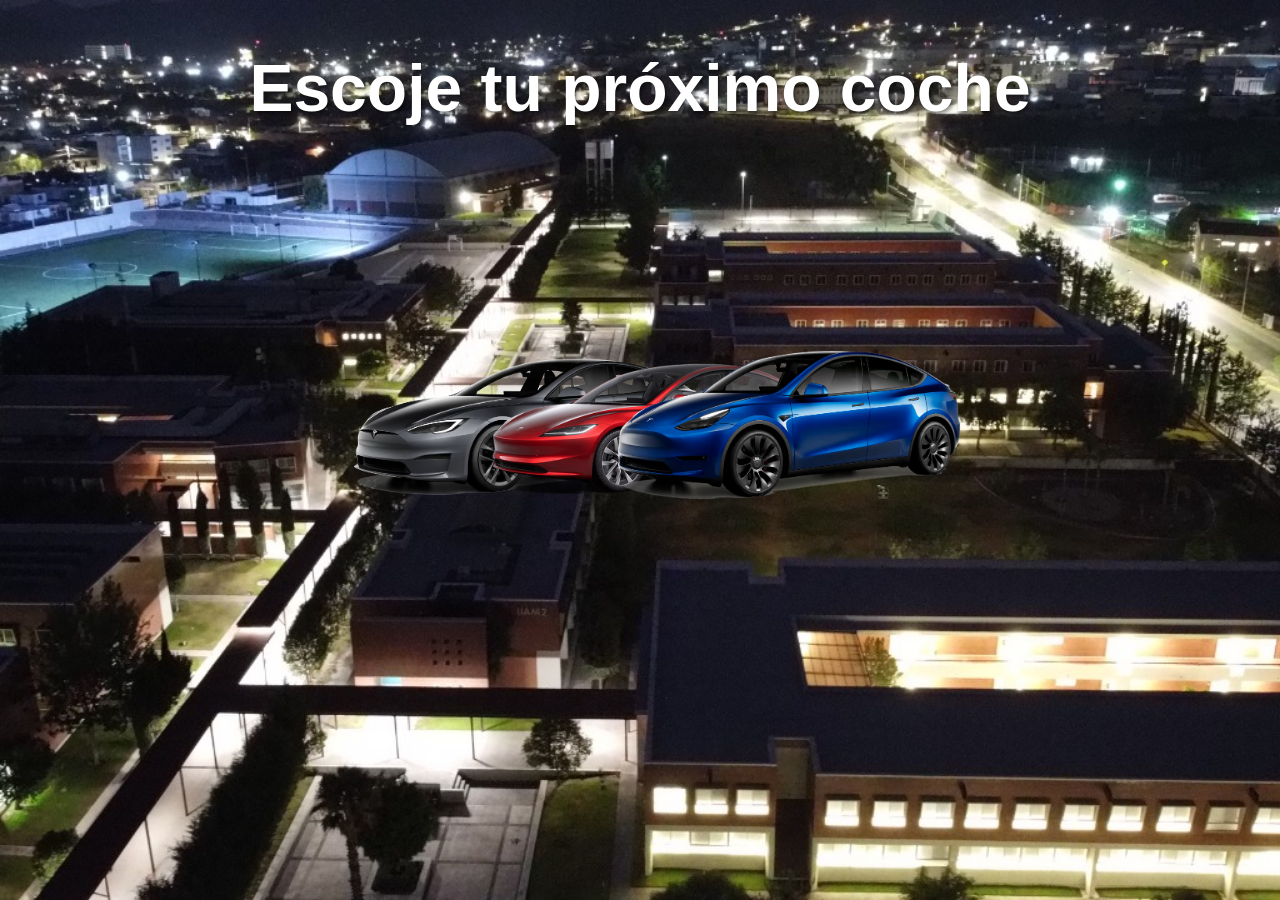
<file: Actividad220324/ejem.html>
<!DOCTYPE html>
<html>
<head>
    <style>
        body {
            background-image: url(img/fondoweb.jpg);
            background-size: cover;
            background-attachment: fixed;
            background-repeat: no-repeat;
            background-position: center center;
        }

        .box {
            position: absolute;
            width: 200px;
            height: 200px;
        }

        .box1 {
            top: 35%;
            left:26%;
            z-index: 1;
        }

        .box2 {
            top: 35%;
            left: 36%;
            z-index: 2;
        }

        .box3 {
            top: 35%;
            left: 46%;
            z-index: 3;
        }

        .title {
            text-align: center;
            font-size: 66px;
            margin-top: 50px;
            color: white;
            text-shadow: 2px 2px 4px rgba(0, 0, 0, 0.5);
            font-family: Arial, sans-serif;
        }
    </style>
</head>
<body>
    <h1 class="title">Escoje tu próximo coche</h1>
    <div class="box box1">
        <a href="https://www.tesla.com/es_mx/models">
            <img src="img/models.avif" alt="Model S" style="width: 200%;">
        </a>
    </div>
    <div class="box box2">
        <a href="https://www.tesla.com/es_mx/model3">
            <img src="img/models3.avif" alt="Model 3" style="width: 200%;">
        </a>
    </div>
    <div class="box box3">
        <a href="https://www.tesla.com/es_mx/modely">
            <img src="img/modely.avif" alt="Model Y" style="width: 200%;">
        </a>
    </div>
</body>
</html>
</file>
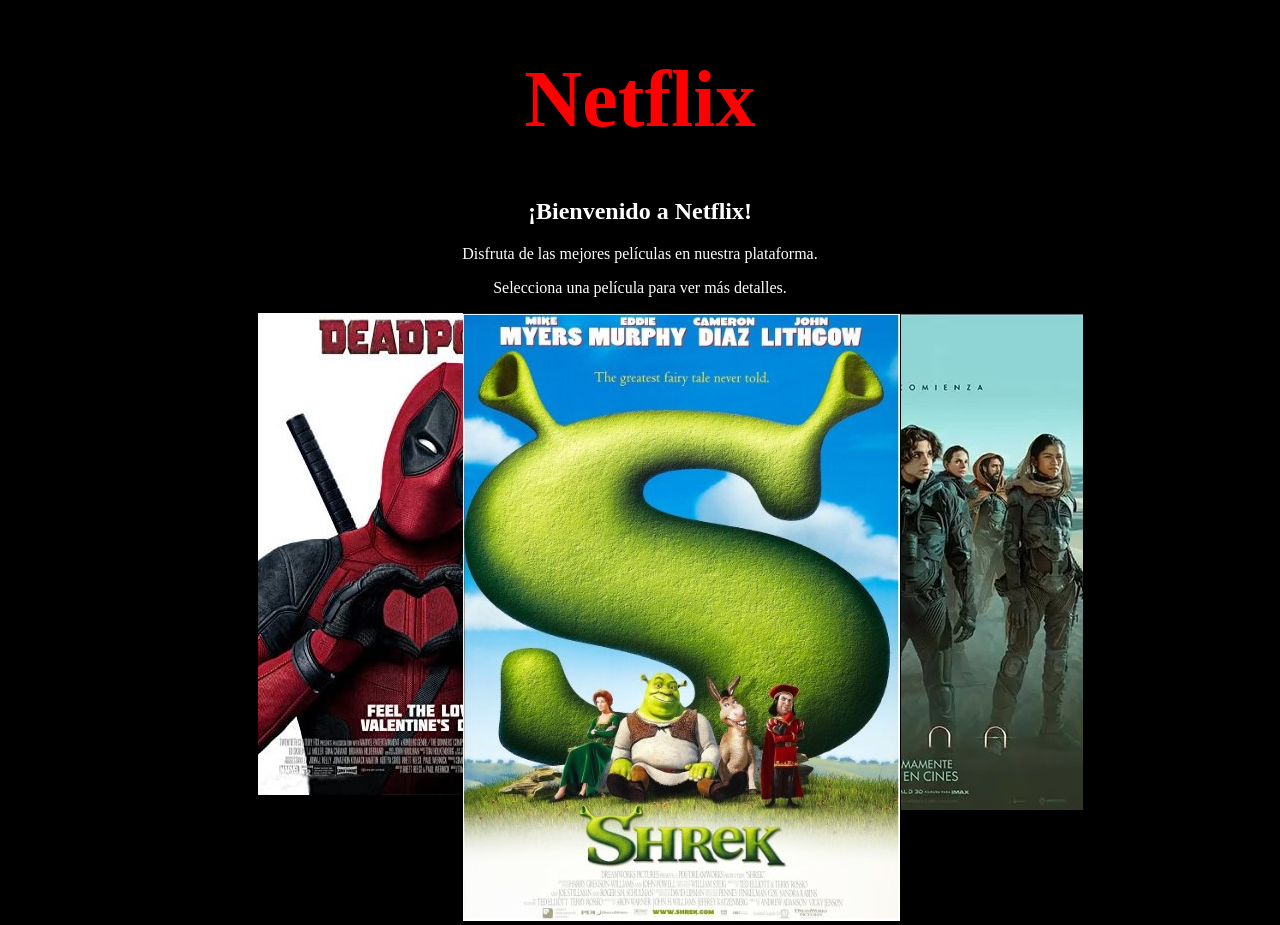
<file: Actividad220324/solu/indexsol.html>
<!DOCTYPE html>
<html lang="es">

<head>
    <meta charset="UTF-8">
    <meta name="viewport" content="width=device-width, initial-scale=1.0">
    <title>Catálogo de Películas</title>
    <link rel="stylesheet" href="stylesolu.css">
</head>

<body>
    <div class="inicio">
        <h1>Netflix</h1>
        <h2>¡Bienvenido a Netflix!</h2>
        <p>Disfruta de las mejores películas en nuestra plataforma.</p>
        <p>Selecciona una película para ver más detalles.</p>
    </div>
    <div class="catalog">
        <div class="movie" id="movie1">
            <img src="img/movie1.jpg" alt="Póster de la Película 1">
        </div>
        <div class="movie" id="movie2">
            <img src="img/movie2.jpg" alt="Póster de la Película 2">
        </div>
        <div class="movie" id="movie3">
            <img src="img/movie3.jpg" alt="Póster de la Película 3">
        </div>
    </div>
    <script src="script.js"></script>
</body>

</html>
</file>
<file: Actividad220324/solu/stylesolu.css>
.catalog {
    position: relative;
}

.movie {
    position: absolute;
    width: 200px;
    height: 300px;
    cursor: pointer;
    transition: transform 0.3s ease;
}

.movie:hover {
    transform: scale(1.1);
    z-index: 2;
}

#movie1 {
    top: 35%;
    left: 58%;
    z-index: 0;
}

#movie2 {
    top: 35%;
    left: 36%;
    z-index: 3;
}

#movie3 {
    top: 35%;
    left: 250px;
    z-index: 0;
}
body {
    background-color: black;
}
.inicio {
    text-align: center;
    color: white;
}

.inicio h1 {
    color: red;
    font-size: 5em; /* Ajusta este valor para cambiar el tamaño del texto */
}

.inicio h2, .inicio p {
    color: white;
}
</file>
